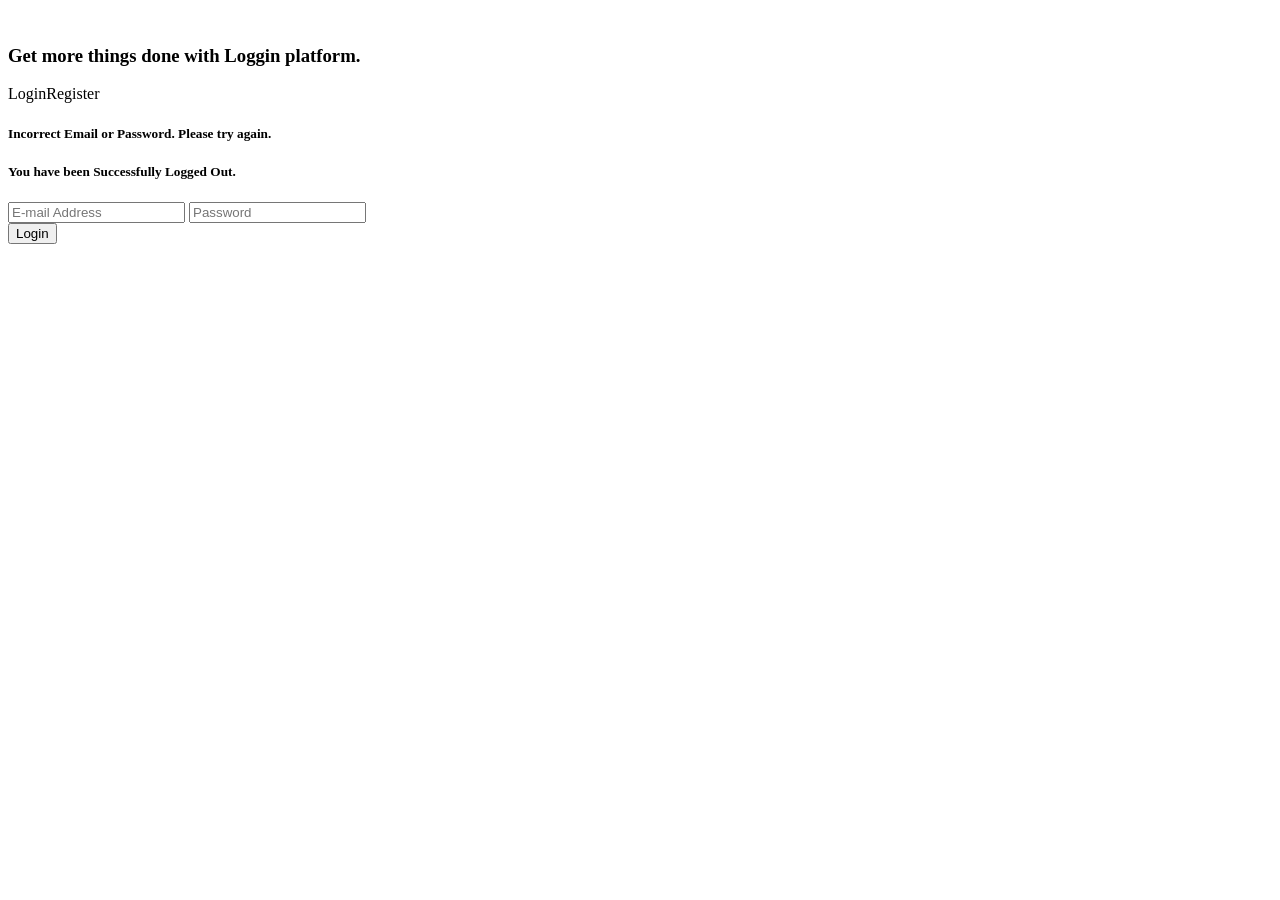
<file: src/main/resources/templates/login.html>
<!DOCTYPE html>
<html lang="en">
<head>
    <meta charset="UTF-8">
    <meta name="viewport" content="width=device-width, initial-scale=1.0">
    <title>BOEKOE</title>
    <link rel="stylesheet" type="text/css" th:href="@{assets/user/css/bootstrap.min.css}">
    <link rel="stylesheet" type="text/css" th:href="@{assets/user/css/fontawesome-all.min.css}">
    <link rel="stylesheet" type="text/css" th:href="@{assets/user/css/iofrm-style.css}">
    <link rel="stylesheet" type="text/css" th:href="@{assets/user/css/iofrm-theme7.css}">
</head>
<body>
    <div class="form-body">
        <div class="website-logo">
            <a href="index.html">
            </a>
        </div>
        <div class="row">
            <div class="img-holder">
                <div class="bg"></div>
                <div class="info-holder">
                    <img th:src="@{assets/user/images/graphic3.svg}" alt="">
                </div>
            </div>
            <div class="form-holder">
                <div class="form-content">
                    <div class="form-items">
                        <h3>Get more things done with Loggin platform.</h3>
                        <div class="page-links">
                            <a th:href="@{'/signin'}" class="active">Login</a><a th:href="@{'/signup'}">Register</a>
                        </div>
                        <form action="userLogin"  method="post">
                        <th:block th:if="${param.error}">
								<h5 class="fw-bold text-danger text-center" id="errorMessage">
									Incorrect Email or Password. Please try again.
									</h6>
							</th:block>
							<th:block th:if="${param.logout}">
								<h5 class="fw-bold text-danger text-center" id="logoutMessage">
									You have been Successfully Logged Out.
									</h6>
							</th:block>
                            <input class="form-control" type="text" name="username" placeholder="E-mail Address" required>
                            <input class="form-control" type="password" name="password" placeholder="Password" required>
                            <div class="form-button">
                                <button id="submit" type="submit" class="ibtn">Login</button> 
                            </div>
                        </form>
                      
                    </div>
                </div>
            </div>
        </div>
    </div>
<script th:src="@{assets/user/js/jquery.min.js}"></script>
<script th:src="@{assets/user/js/popper.min.js}"></script>
<script th:src="@{assets/user/js/bootstrap.min.js}"></script>
<script th:src="@{assets/user/js/main.js}"></script>
</body>
</html>
</file>
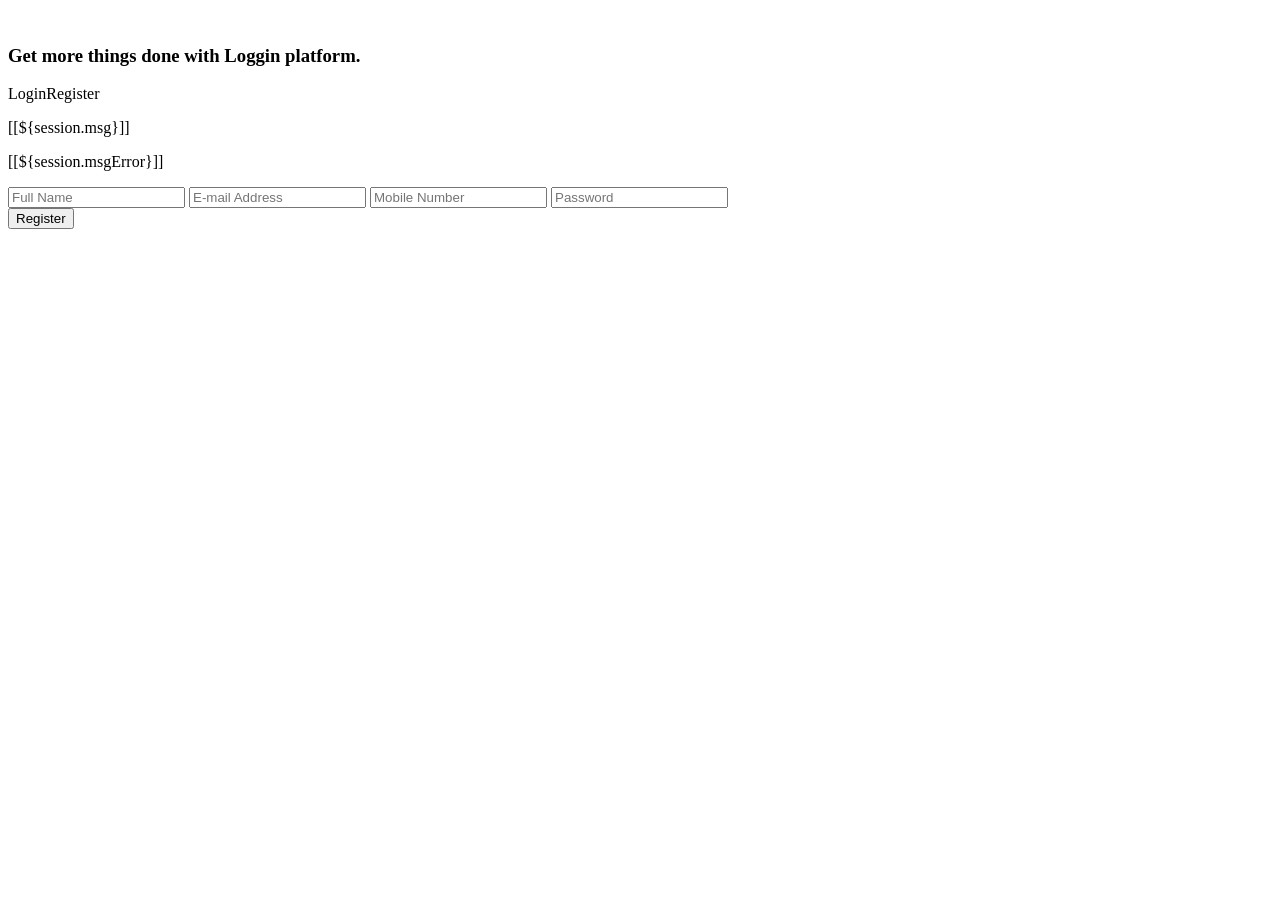
<file: src/main/resources/templates/register.html>
<!DOCTYPE html>
<html lang="en">
<head>
    <meta charset="UTF-8">
    <meta name="viewport" content="width=device-width, initial-scale=1.0">
    <title>BOEKOE</title>
   <link rel="stylesheet" type="text/css" th:href="@{assets/user/css/bootstrap.min.css}">
    <link rel="stylesheet" type="text/css" th:href="@{assets/user/css/fontawesome-all.min.css}">
    <link rel="stylesheet" type="text/css" th:href="@{assets/user/css/iofrm-style.css}">
    <link rel="stylesheet" type="text/css" th:href="@{assets/user/css/iofrm-theme7.css}">
</head>
<body>
    <div class="form-body">
        <div class="website-logo">
            <a href="index.html">
            </a>
        </div>
        <div class="row">
            <div class="img-holder">
                <div class="bg"></div>
                <div class="info-holder">
                     <img th:src="@{assets/user/images/graphic3.svg}" alt="">
                </div>
            </div>
            <div class="form-holder">
                <div class="form-content">
                    <div class="form-items">
                        <h3>Get more things done with Loggin platform.</h3>
                        <div class="page-links">
                            <a th:href="@{'/signin'}">Login</a><a th:href="@{'/signup'}" class="active">Register</a>
                        </div>
                        <form action="saveUser" method="post">
                        	<th:block th:if="${session.msg}">
								<p class="text-center fw-bold text-success" id="successMessage">
									[[${session.msg}]]</p>
							</th:block>

							<th:block th:if="${session.msgError}">
								<p class="text-center fw-bold text-danger" id="existMessage">
									[[${session.msgError}]]</p>
							</th:block>
                            <input class="form-control" type="text" name="name" placeholder="Full Name" required>
                            <input class="form-control" type="email" name="email" placeholder="E-mail Address" required>
                            <input class="form-control" type="number" name="mobile" placeholder="Mobile Number" required>
                            <input class="form-control" type="password" name="password" placeholder="Password" required>
                            <div class="form-button">
                                <button id="submit" type="submit" class="ibtn">Register</button>
                            </div>
                        </form>
                    </div>
                </div>
            </div>
        </div>
    </div>
<script th:src="@{assets/user/js/jquery.min.js}"></script>
<script th:src="@{assets/user/js/popper.min.js}"></script>
<script th:src="@{assets/user/js/bootstrap.min.js}"></script>
<script th:src="@{assets/user/js/main.js}"></script>
</body>
</html>
</file>
